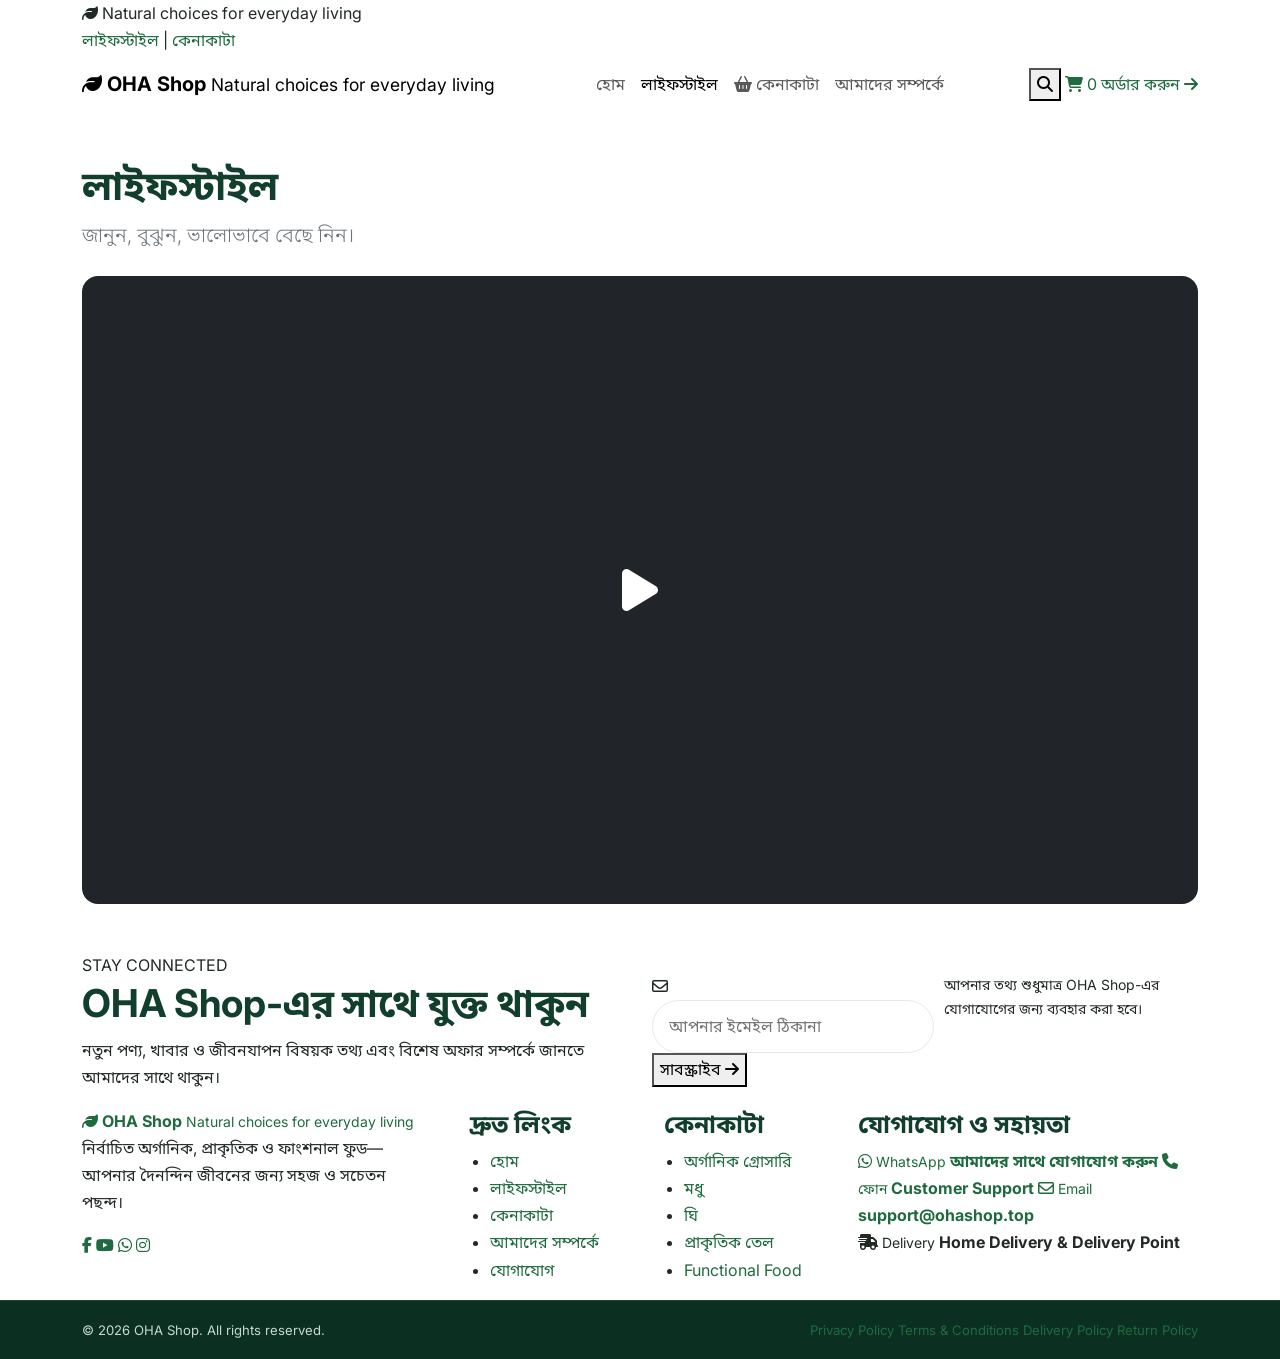
<file: lifestyle.html>
<!doctype html>
<html lang="bn">
<head>
  <meta charset="utf-8"><meta name="viewport" content="width=device-width, initial-scale=1">
  <meta name="description" content="OHA Shop Lifestyle — খাবার, পণ্য ও দৈনন্দিন জীবন নিয়ে ভিডিও গাইড।">
  <title>লাইফস্টাইল | OHA Shop</title>
  <link href="https://cdn.jsdelivr.net/npm/bootstrap@5.3.3/dist/css/bootstrap.min.css" rel="stylesheet">
  <link href="https://cdnjs.cloudflare.com/ajax/libs/font-awesome/6.7.2/css/all.min.css" rel="stylesheet">
  <link href="assets/css/style.css" rel="stylesheet">
</head>
<body>
  <div id="site-header"></div>
  <main class="container py-5">
    <h1 class="display-6 fw-bold">লাইফস্টাইল</h1>
    <p class="lead text-secondary">জানুন, বুঝুন, ভালোভাবে বেছে নিন।</p>
    <div class="ratio ratio-16x9 rounded-4 overflow-hidden bg-dark mt-4">
      <div class="d-flex align-items-center justify-content-center text-white"><i class="fa-solid fa-play fa-3x"></i></div>
    </div>
  </main>
  <div id="site-footer"></div>
  <script src="https://cdn.jsdelivr.net/npm/bootstrap@5.3.3/dist/js/bootstrap.bundle.min.js"></script>
  <script src="assets/js/app.js"></script>
</body>
</html>
</file>
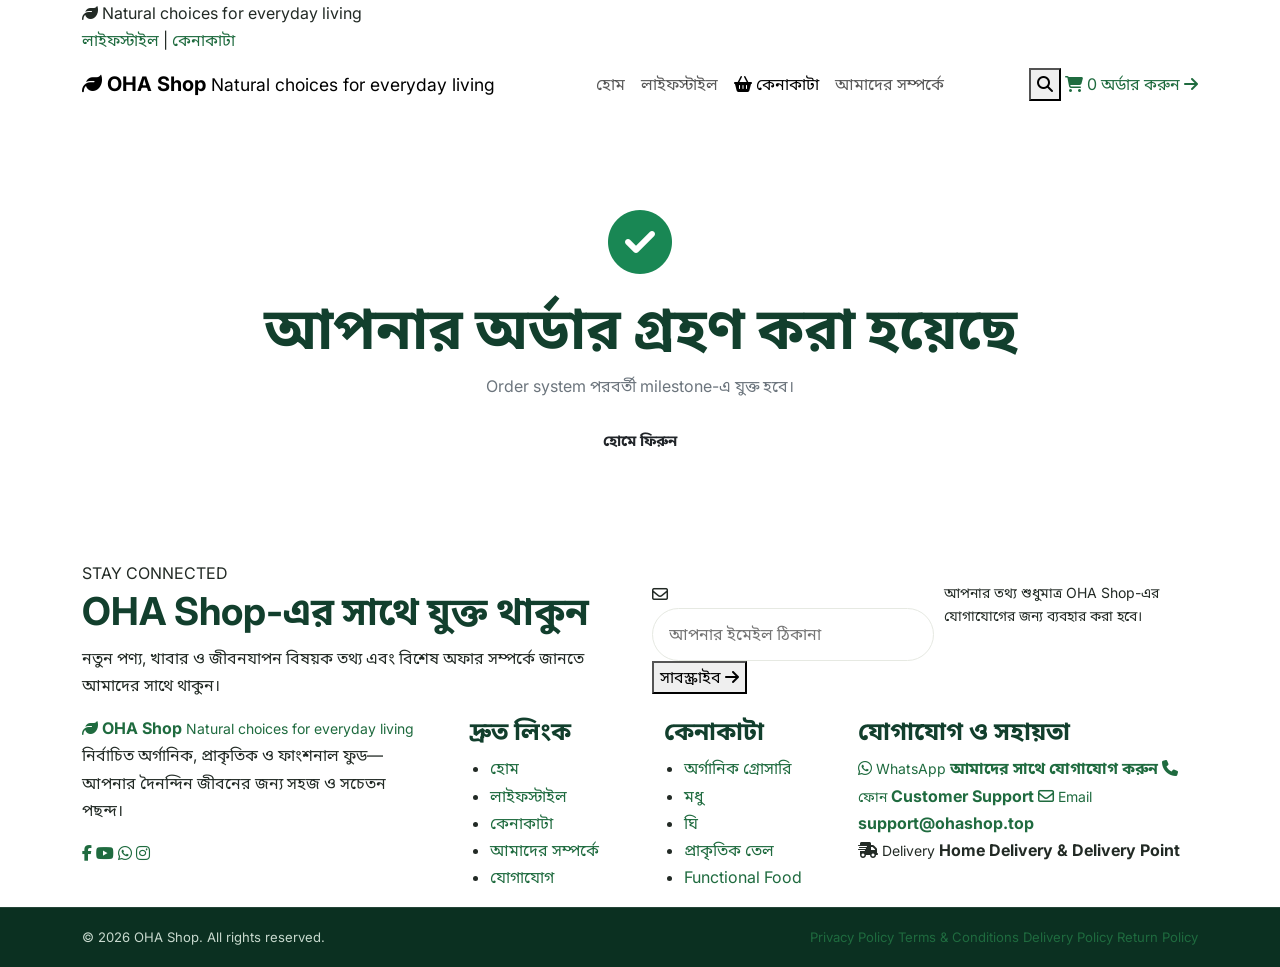
<file: order-success.html>
<!doctype html>
<html lang="bn">
<head>
  <meta charset="utf-8"><meta name="viewport" content="width=device-width, initial-scale=1">
  <title>অর্ডার গ্রহণ করা হয়েছে | OHA Shop</title>
  <link href="https://cdn.jsdelivr.net/npm/bootstrap@5.3.3/dist/css/bootstrap.min.css" rel="stylesheet">
  <link href="https://cdnjs.cloudflare.com/ajax/libs/font-awesome/6.7.2/css/all.min.css" rel="stylesheet">
  <link href="assets/css/style.css" rel="stylesheet">
</head>
<body>
  <div id="site-header"></div>
  <main class="container py-5">
    <div class="text-center py-5">
      <i class="fa-solid fa-circle-check fa-4x text-success"></i>
      <h1 class="fw-bold mt-3">আপনার অর্ডার গ্রহণ করা হয়েছে</h1>
      <p class="text-secondary">Order system পরবর্তী milestone-এ যুক্ত হবে।</p>
      <a class="btn btn-oha" href="index.html">হোমে ফিরুন</a>
    </div>
  </main>
  <div id="site-footer"></div>
  <script src="https://cdn.jsdelivr.net/npm/bootstrap@5.3.3/dist/js/bootstrap.bundle.min.js"></script>
  <script src="assets/js/app.js"></script>
</body>
</html>
</file>
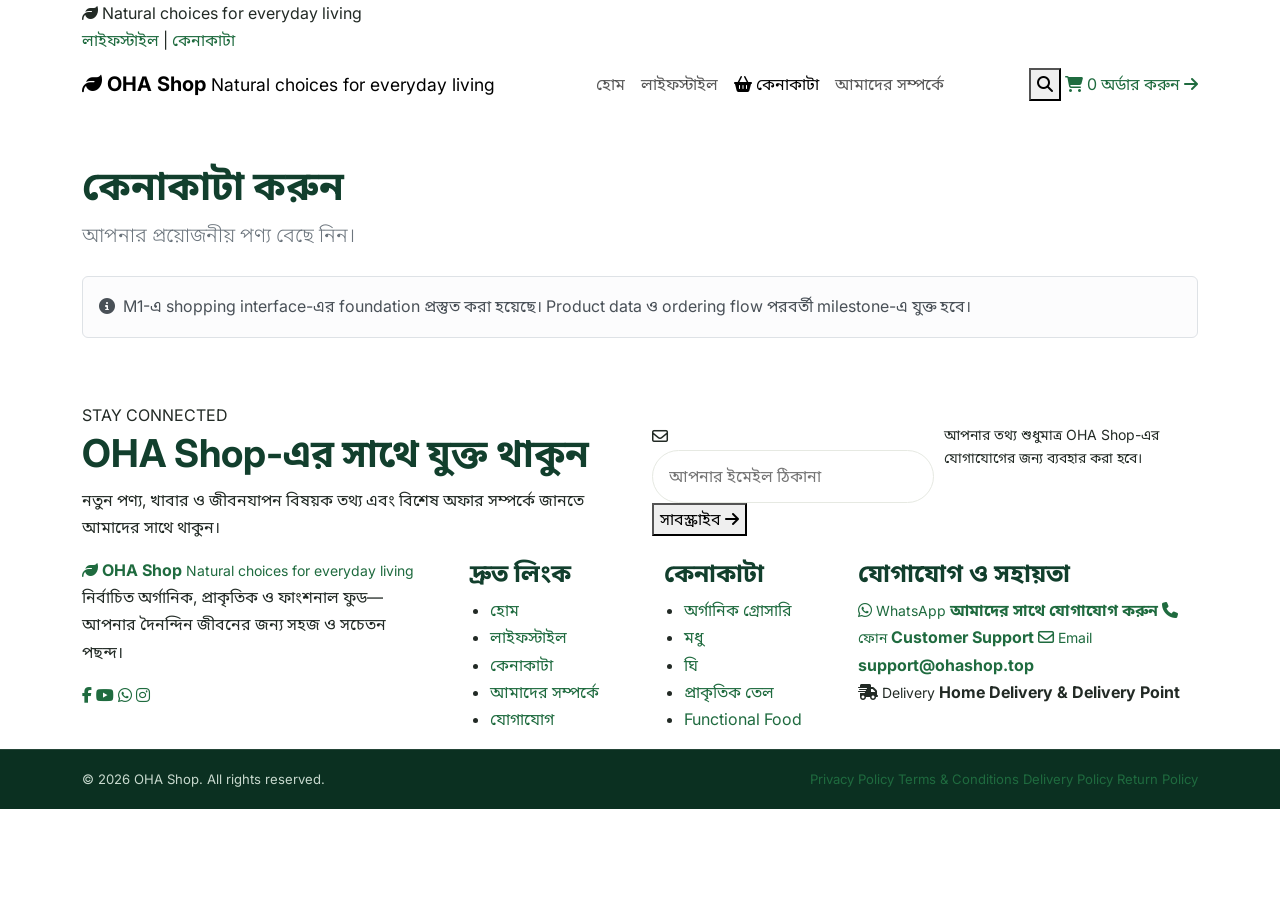
<file: shop.html>
<!doctype html>
<html lang="bn">
<head>
  <meta charset="utf-8"><meta name="viewport" content="width=device-width, initial-scale=1">
  <meta name="description" content="OHA Shop — অর্গানিক গ্রোসারি ও ফাংশনাল ফুড কেনাকাটা করুন।">
  <title>কেনাকাটা | OHA Shop</title>
  <link href="https://cdn.jsdelivr.net/npm/bootstrap@5.3.3/dist/css/bootstrap.min.css" rel="stylesheet">
  <link href="https://cdnjs.cloudflare.com/ajax/libs/font-awesome/6.7.2/css/all.min.css" rel="stylesheet">
  <link href="assets/css/style.css" rel="stylesheet">
</head>
<body>
  <div id="site-header"></div>
  <main class="container py-5">
    <h1 class="display-6 fw-bold">কেনাকাটা করুন</h1>
    <p class="lead text-secondary">আপনার প্রয়োজনীয় পণ্য বেছে নিন।</p>
    <div class="alert alert-light border mt-4"><i class="fa-solid fa-circle-info me-2"></i>M1-এ shopping interface-এর foundation প্রস্তুত করা হয়েছে। Product data ও ordering flow পরবর্তী milestone-এ যুক্ত হবে।</div>
  </main>
  <div id="site-footer"></div>
  <script src="https://cdn.jsdelivr.net/npm/bootstrap@5.3.3/dist/js/bootstrap.bundle.min.js"></script>
  <script src="assets/js/app.js"></script>
</body>
</html>
</file>
<file: assets/css/style.css>
/* =========================================================
   OHA SHOP — GLOBAL RESPONSIVE STYLESHEET
   File: assets/css/style.css
   Brand: Organic Halal Agri
   ========================================================= */

/* 01. GOOGLE FONTS */
@import url('https://fonts.googleapis.com/css2?family=Inter:wght@400;500;600;700;800&family=Noto+Sans+Bengali:wght@400;500;600;700;800&display=swap');

/* 02. BRAND VARIABLES */
:root {
    --oha-green: #1f6b3f;
    --oha-green-dark: #123f2d;
    --oha-green-deep: #0b3021;
    --oha-olive: #789b36;
    --oha-lime: #9abf43;
    --oha-cream: #fbf8ee;
    --oha-beige: #f3ead8;
    --oha-brown: #8a6847;
    --oha-orange: #d98627;
    --oha-red: #c64f42;
    --oha-blue: #3f8295;

    --oha-white: #ffffff;
    --oha-black: #17231b;
    --oha-text: #222a25;
    --oha-muted: #6b756e;
    --oha-border: #e6e9e2;
    --oha-soft-green: #edf5e9;

    --oha-font: "Inter", "Noto Sans Bengali", sans-serif;
    --oha-font-bn: "Noto Sans Bengali", "Inter", sans-serif;

    --oha-radius-sm: 8px;
    --oha-radius-md: 14px;
    --oha-radius-lg: 22px;
    --oha-radius-xl: 30px;
    --oha-radius-pill: 999px;

    --oha-shadow-sm: 0 4px 14px rgba(18, 63, 45, 0.06);
    --oha-shadow-md: 0 10px 30px rgba(18, 63, 45, 0.10);
    --oha-shadow-lg: 0 18px 50px rgba(18, 63, 45, 0.14);

    --oha-container: 1200px;
    --oha-header-height: 76px;

    --oha-transition: 0.25s ease;
}

/* 03. RESET */
*,
*::before,
*::after {
    box-sizing: border-box;
}

html {
    scroll-behavior: smooth;
    scroll-padding-top: 100px;
    -webkit-text-size-adjust: 100%;
    text-size-adjust: 100%;
}

body {
    margin: 0;
    padding: 0;
    min-width: 320px;
    color: var(--oha-text);
    background: var(--oha-white);
    font-family: var(--oha-font);
    font-size: 16px;
    line-height: 1.7;
    -webkit-font-smoothing: antialiased;
    overflow-wrap: break-word;
}

body,
button,
input,
select,
textarea {
    font-family: var(--oha-font);
}

img,
picture,
video,
canvas,
svg {
    max-width: 100%;
}

img {
    display: block;
    height: auto;
}

iframe {
    max-width: 100%;
}

button,
input,
select,
textarea {
    font: inherit;
}

button {
    cursor: pointer;
}

button,
input,
select,
textarea,
a {
    -webkit-tap-highlight-color: transparent;
}

a {
    color: var(--oha-green);
    text-decoration: none;
    transition: color var(--oha-transition);
}

a:hover {
    color: var(--oha-olive);
}

button:focus-visible,
a:focus-visible,
input:focus-visible,
select:focus-visible,
textarea:focus-visible {
    outline: 3px solid rgba(120, 155, 54, 0.55);
    outline-offset: 3px;
}

h1,
h2,
h3,
h4,
h5,
h6 {
    margin-top: 0;
    color: var(--oha-green-dark);
    font-weight: 700;
    line-height: 1.3;
    overflow-wrap: anywhere;
}

h1 {
    font-size: clamp(2rem, 4.5vw, 3.75rem);
}

h2 {
    font-size: clamp(1.65rem, 3vw, 2.5rem);
}

h3 {
    font-size: clamp(1.2rem, 2vw, 1.55rem);
}

p {
    margin-top: 0;
    margin-bottom: 1rem;
}

ul,
ol {
    padding-left: 1.25rem;
}

table {
    max-width: 100%;
}

hr {
    border: 0;
    border-top: 1px solid var(--oha-border);
    margin: 2rem 0;
}

::selection {
    color: var(--oha-white);
    background: var(--oha-green);
}

/* 04. BENGALI TYPOGRAPHY HELPERS */
.bn,
.bengali,
[lang="bn"] {
    font-family: var(--oha-font-bn);
}

.text-muted {
    color: var(--oha-muted) !important;
}

/* 05. LAYOUT UTILITIES */
.oha-container,
.site-container {
    width: min(
        calc(100% - 48px),
        var(--oha-container)
    );
    margin-inline: auto;
}

.oha-section {
    position: relative;
    padding-block: clamp(48px, 7vw, 92px);
}

.oha-section-sm {
    padding-block: clamp(32px, 4vw, 56px);
}

.oha-section-title {
    margin-bottom: 14px;
    color: var(--oha-green-dark);
    font-size: clamp(1.7rem, 3vw, 2.55rem);
    font-weight: 800;
    line-height: 1.35;
}

.oha-section-subtitle {
    max-width: 700px;
    margin: 0 auto;
    color: var(--oha-muted);
    font-size: clamp(0.94rem, 1.3vw, 1.08rem);
    line-height: 1.85;
}

.oha-section-heading {
    margin-bottom: 34px;
}

.oha-section-heading.text-center {
    text-align: center;
}

.oha-eyebrow {
    display: inline-flex;
    align-items: center;
    gap: 8px;
    margin-bottom: 14px;
    color: var(--oha-olive);
    font-size: 0.82rem;
    font-weight: 800;
    letter-spacing: 0.08em;
    text-transform: uppercase;
}

.oha-bg-cream {
    background: var(--oha-cream);
}

.oha-bg-soft-green {
    background: var(--oha-soft-green);
}

.oha-rounded {
    border-radius: var(--oha-radius-lg);
}

.oha-shadow {
    box-shadow: var(--oha-shadow-md);
}

.oha-text-green {
    color: var(--oha-green) !important;
}

.oha-text-center {
    text-align: center;
}

.oha-overflow-hidden {
    overflow: hidden;
}

/* 06. BUTTONS */
.oha-btn,
.btn-oha,
.btn-oha-primary,
.btn-oha-outline,
.btn-oha-light {
    display: inline-flex;
    align-items: center;
    justify-content: center;
    gap: 9px;
    min-height: 46px;
    padding: 12px 23px;
    border: 1px solid transparent;
    border-radius: var(--oha-radius-pill);
    font-size: 0.94rem;
    font-weight: 700;
    line-height: 1.4;
    text-align: center;
    text-decoration: none;
    cursor: pointer;
    transition:
        color var(--oha-transition),
        background var(--oha-transition),
        border-color var(--oha-transition),
        box-shadow var(--oha-transition),
        transform var(--oha-transition);
}

.oha-btn:hover,
.btn-oha:hover,
.btn-oha-primary:hover,
.btn-oha-outline:hover,
.btn-oha-light:hover {
    transform: translateY(-2px);
}

.oha-btn-primary,
.btn-oha-primary {
    color: var(--oha-white);
    background: var(--oha-green);
    border-color: var(--oha-green);
}

.oha-btn-primary:hover,
.btn-oha-primary:hover {
    color: var(--oha-white);
    background: var(--oha-green-dark);
    border-color: var(--oha-green-dark);
    box-shadow: var(--oha-shadow-sm);
}

.oha-btn-outline,
.btn-oha-outline {
    color: var(--oha-green);
    background: transparent;
    border-color: var(--oha-green);
}

.oha-btn-outline:hover,
.btn-oha-outline:hover {
    color: var(--oha-white);
    background: var(--oha-green);
}

.oha-btn-light,
.btn-oha-light {
    color: var(--oha-green-dark);
    background: var(--oha-white);
    border-color: var(--oha-white);
}

.oha-btn-light:hover,
.btn-oha-light:hover {
    color: var(--oha-green);
    background: var(--oha-cream);
}

.oha-btn-sm {
    min-height: 38px;
    padding: 8px 16px;
    font-size: 0.85rem;
}

.oha-btn-lg {
    min-height: 54px;
    padding: 15px 30px;
    font-size: 1rem;
}

.oha-btn-block {
    display: flex;
    width: 100%;
}

button:disabled,
button[disabled],
.oha-btn:disabled {
    opacity: 0.55;
    cursor: not-allowed;
    transform: none;
}

/* 07. TOP ANNOUNCEMENT BAR */
.topbar,
.site-topbar,
.announcement-bar {
    position: relative;
    z-index: 1031;
    padding: 8px 16px;
    color: var(--oha-white);
    background: var(--oha-green-dark);
    font-size: 0.8rem;
    text-align: center;
}

.topbar a,
.site-topbar a,
.announcement-bar a {
    color: var(--oha-white);
    font-weight: 700;
    text-decoration: underline;
    text-underline-offset: 3px;
}

/* 08. SITE HEADER */
#site-header {
    position: relative;
    z-index: 1030;
}

.site-header,
.oha-header,
.main-header {
    position: relative;
    z-index: 1030;
    width: 100%;
    background: var(--oha-white);
}

.header-main,
.header-inner,
.navbar-inner,
.oha-header-inner {
    display: flex;
    align-items: center;
    justify-content: space-between;
    gap: 24px;
    min-height: var(--oha-header-height);
}

.header-sticky,
.site-header.is-sticky {
    position: sticky;
    top: 0;
    z-index: 1030;
    background: rgba(255, 255, 255, 0.97);
    box-shadow: 0 3px 18px rgba(18, 63, 45, 0.06);
    backdrop-filter: blur(12px);
}

.site-logo,
.header-logo,
.oha-logo,
.brand-logo {
    display: inline-flex;
    align-items: center;
    gap: 10px;
    flex-shrink: 0;
    color: var(--oha-green-dark);
    font-size: 1.55rem;
    font-weight: 800;
    line-height: 1.2;
}

.site-logo:hover,
.header-logo:hover,
.oha-logo:hover,
.brand-logo:hover {
    color: var(--oha-green);
}

.site-logo img,
.header-logo img,
.oha-logo img,
.brand-logo img {
    width: auto;
    max-width: 180px;
    max-height: 56px;
    object-fit: contain;
}

.logo-icon,
.site-logo-icon {
    display: inline-flex;
    align-items: center;
    justify-content: center;
    color: var(--oha-olive);
    font-size: 1.7rem;
}

.logo-text,
.brand-name {
    color: var(--oha-green-dark);
    font-weight: 800;
    letter-spacing: -0.04em;
}

.logo-text span,
.brand-name span {
    color: var(--oha-olive);
}

.site-nav,
.main-navigation,
.desktop-navigation {
    display: flex;
    align-items: center;
    gap: clamp(14px, 2vw, 30px);
}

.site-nav a,
.main-navigation a,
.desktop-navigation a,
.nav-link-oha {
    position: relative;
    display: inline-flex;
    align-items: center;
    min-height: 44px;
    color: var(--oha-text);
    font-size: 0.92rem;
    font-weight: 600;
    white-space: nowrap;
}

.site-nav a:hover,
.main-navigation a:hover,
.desktop-navigation a:hover,
.nav-link-oha:hover,
.site-nav a.active,
.main-navigation a.active,
.desktop-navigation a.active {
    color: var(--oha-green);
}

.site-nav a.active::after,
.main-navigation a.active::after,
.desktop-navigation a.active::after {
    position: absolute;
    right: 0;
    bottom: 2px;
    left: 0;
    height: 2px;
    background: var(--oha-olive);
    border-radius: 2px;
    content: "";
}

.header-actions,
.header-tools,
.nav-actions {
    display: flex;
    align-items: center;
    justify-content: flex-end;
    gap: 10px;
    flex-shrink: 0;
}

.header-icon-btn,
.search-toggle,
.cart-toggle,
.mobile-menu-toggle,
.header-action-btn {
    position: relative;
    display: inline-flex;
    align-items: center;
    justify-content: center;
    width: 44px;
    height: 44px;
    padding: 0;
    color: var(--oha-green-dark);
    background: transparent;
    border: 1px solid transparent;
    border-radius: 50%;
    font-size: 1.15rem;
    transition: var(--oha-transition);
}

.header-icon-btn:hover,
.search-toggle:hover,
.cart-toggle:hover,
.mobile-menu-toggle:hover,
.header-action-btn:hover {
    color: var(--oha-green);
    background: var(--oha-soft-green);
}

.cart-count,
.cart-badge,
.header-cart-count {
    position: absolute;
    top: 0;
    right: -2px;
    display: flex;
    align-items: center;
    justify-content: center;
    min-width: 19px;
    height: 19px;
    padding-inline: 4px;
    color: var(--oha-white);
    background: var(--oha-red);
    border: 2px solid var(--oha-white);
    border-radius: 50%;
    font-size: 0.65rem;
    font-weight: 800;
    line-height: 1;
}

.header-cta {
    white-space: nowrap;
}

.mobile-menu-toggle {
    display: none;
}

/* 09. MOBILE OFFCANVAS NAVIGATION */
.mobile-nav,
.mobile-menu,
.oha-mobile-menu {
    position: fixed;
    inset: 0 auto 0 0;
    z-index: 1060;
    width: min(88vw, 360px);
    height: 100dvh;
    padding: 24px;
    overflow-y: auto;
    background: var(--oha-white);
    box-shadow: var(--oha-shadow-lg);
    transform: translateX(-105%);
    visibility: hidden;
    transition:
        transform 0.3s ease,
        visibility 0.3s ease;
}

.mobile-nav.show,
.mobile-nav.active,
.mobile-menu.show,
.mobile-menu.active,
.oha-mobile-menu.show,
.oha-mobile-menu.active {
    transform: translateX(0);
    visibility: visible;
}

.mobile-nav-overlay,
.mobile-menu-overlay,
.oha-menu-backdrop {
    position: fixed;
    inset: 0;
    z-index: 1050;
    background: rgba(11, 30, 19, 0.52);
    opacity: 0;
    visibility: hidden;
    transition:
        opacity 0.3s ease,
        visibility 0.3s ease;
}

.mobile-nav-overlay.show,
.mobile-nav-overlay.active,
.mobile-menu-overlay.show,
.mobile-menu-overlay.active,
.oha-menu-backdrop.show,
.oha-menu-backdrop.active {
    opacity: 1;
    visibility: visible;
}

.mobile-nav-header,
.mobile-menu-header,
.oha-mobile-menu-header {
    display: flex;
    align-items: center;
    justify-content: space-between;
    gap: 16px;
    margin-bottom: 25px;
    padding-bottom: 18px;
    border-bottom: 1px solid var(--oha-border);
}

.mobile-nav-close,
.mobile-menu-close,
.oha-mobile-menu-close {
    display: inline-flex;
    align-items: center;
    justify-content: center;
    width: 42px;
    height: 42px;
    color: var(--oha-green-dark);
    background: var(--oha-cream);
    border: 0;
    border-radius: 50%;
    font-size: 1.1rem;
}

.mobile-nav-links,
.mobile-menu-links,
.oha-mobile-links {
    display: flex;
    flex-direction: column;
    gap: 4px;
}

.mobile-nav-links a,
.mobile-menu-links a,
.oha-mobile-links a {
    display: flex;
    align-items: center;
    justify-content: space-between;
    min-height: 48px;
    padding: 10px 12px;
    color: var(--oha-text);
    border-radius: var(--oha-radius-sm);
    font-weight: 600;
}

.mobile-nav-links a:hover,
.mobile-menu-links a:hover,
.oha-mobile-links a:hover {
    color: var(--oha-green);
    background: var(--oha-soft-green);
}

.mobile-nav-cta,
.mobile-menu-cta,
.oha-mobile-cta {
    display: grid;
    gap: 12px;
    margin-top: 25px;
}

/* 10. SEARCH OVERLAY */
.search-overlay,
.site-search-overlay,
.oha-search-overlay {
    position: fixed;
    inset: 0;
    z-index: 1080;
    display: flex;
    align-items: flex-start;
    justify-content: center;
    padding: clamp(20px, 6vw, 70px) 20px;
    overflow-y: auto;
    background: rgba(11, 30, 19, 0.65);
    opacity: 0;
    visibility: hidden;
    transition:
        opacity var(--oha-transition),
        visibility var(--oha-transition);
}

.search-overlay.show,
.search-overlay.active,
.site-search-overlay.show,
.site-search-overlay.active,
.oha-search-overlay.show,
.oha-search-overlay.active {
    opacity: 1;
    visibility: visible;
}

.search-panel,
.search-overlay-content,
.oha-search-panel {
    width: min(100%, 760px);
    padding: clamp(20px, 4vw, 38px);
    background: var(--oha-white);
    border-radius: var(--oha-radius-lg);
    box-shadow: var(--oha-shadow-lg);
    transform: translateY(-10px);
    transition: transform var(--oha-transition);
}

.search-overlay.show .search-panel,
.search-overlay.active .search-panel,
.search-overlay.show .search-overlay-content,
.search-overlay.active .search-overlay-content,
.oha-search-overlay.show .oha-search-panel,
.oha-search-overlay.active .oha-search-panel {
    transform: translateY(0);
}

.search-overlay-close,
.search-close,
.oha-search-close {
    display: flex;
    align-items: center;
    justify-content: center;
    width: 42px;
    height: 42px;
    margin-left: auto;
    color: var(--oha-green-dark);
    background: var(--oha-cream);
    border: 0;
    border-radius: 50%;
    font-size: 1.2rem;
}

.search-form,
.oha-search-form {
    display: flex;
    align-items: stretch;
    gap: 10px;
    margin-top: 18px;
}

.search-form input,
.oha-search-form input {
    flex: 1;
    min-width: 0;
    min-height: 50px;
    padding: 12px 16px;
    border: 1px solid var(--oha-border);
    border-radius: var(--oha-radius-pill);
}

/* 11. COMMON CARDS */
.oha-card,
.site-card {
    min-width: 0;
    background: var(--oha-white);
    border: 1px solid var(--oha-border);
    border-radius: var(--oha-radius-lg);
    box-shadow: var(--oha-shadow-sm);
    transition:
        transform var(--oha-transition),
        box-shadow var(--oha-transition),
        border-color var(--oha-transition);
}

.oha-card:hover,
.site-card:hover {
    border-color: rgba(120, 155, 54, 0.35);
    box-shadow: var(--oha-shadow-md);
    transform: translateY(-3px);
}

.oha-card-body {
    padding: 22px;
}

.oha-card img {
    width: 100%;
    object-fit: cover;
}

/* 12. COMMON BADGES */
.oha-badge,
.product-badge,
.category-badge {
    display: inline-flex;
    align-items: center;
    justify-content: center;
    gap: 5px;
    width: fit-content;
    max-width: 100%;
    padding: 5px 11px;
    color: var(--oha-green);
    background: var(--oha-soft-green);
    border-radius: var(--oha-radius-pill);
    font-size: 0.75rem;
    font-weight: 700;
    line-height: 1.5;
}

.oha-badge-orange {
    color: #80480a;
    background: #fff0d8;
}

.oha-badge-red {
    color: #9b3027;
    background: #fde9e6;
}

/* 13. FORMS */
.oha-form,
.site-form {
    width: 100%;
}

.oha-form label,
.site-form label,
.form-label {
    display: block;
    margin-bottom: 7px;
    color: var(--oha-green-dark);
    font-size: 0.9rem;
    font-weight: 700;
}

.oha-input,
.oha-select,
.oha-textarea,
.form-control-oha,
.form-select-oha {
    display: block;
    width: 100%;
    min-width: 0;
    min-height: 48px;
    padding: 12px 14px;
    color: var(--oha-text);
    background: var(--oha-white);
    border: 1px solid #dce2d9;
    border-radius: var(--oha-radius-sm);
    font-size: 16px;
    line-height: 1.5;
    transition:
        border-color var(--oha-transition),
        box-shadow var(--oha-transition);
}

.oha-textarea {
    min-height: 120px;
    resize: vertical;
}

.oha-input:focus,
.oha-select:focus,
.oha-textarea:focus,
.form-control-oha:focus,
.form-select-oha:focus {
    border-color: var(--oha-olive);
    outline: 0;
    box-shadow: 0 0 0 3px rgba(120, 155, 54, 0.14);
}

.oha-form-group {
    margin-bottom: 18px;
}

.oha-help-text {
    display: block;
    margin-top: 6px;
    color: var(--oha-muted);
    font-size: 0.82rem;
}

.oha-error {
    color: #b42318;
    font-size: 0.85rem;
}

.oha-success {
    color: var(--oha-green);
    font-size: 0.85rem;
}

/* 14. NOTIFICATION / TOAST */
.oha-toast,
.site-toast,
.toast-message {
    position: fixed;
    right: max(16px, env(safe-area-inset-right));
    bottom: max(20px, env(safe-area-inset-bottom));
    z-index: 1090;
    width: max-content;
    max-width: min(420px, calc(100vw - 32px));
    padding: 14px 20px;
    color: var(--oha-white);
    background: var(--oha-green-dark);
    border-radius: var(--oha-radius-md);
    box-shadow: var(--oha-shadow-lg);
    font-size: 0.92rem;
    overflow-wrap: anywhere;
    opacity: 0;
    visibility: hidden;
    transform: translateY(12px);
    transition:
        opacity var(--oha-transition),
        transform var(--oha-transition),
        visibility var(--oha-transition);
}

.oha-toast.show,
.oha-toast.active,
.site-toast.show,
.site-toast.active,
.toast-message.show,
.toast-message.active {
    opacity: 1;
    visibility: visible;
    transform: translateY(0);
}

.oha-toast.error,
.site-toast.error {
    background: #a92f27;
}

.oha-toast.success,
.site-toast.success {
    background: var(--oha-green);
}

/* 15. NEWSLETTER */
.newsletter-section,
.footer-newsletter,
.oha-newsletter {
    position: relative;
    padding: clamp(30px, 5vw, 55px);
    background: var(--oha-cream);
    border-radius: var(--oha-radius-xl);
}

.newsletter-inner,
.newsletter-content,
.oha-newsletter-inner {
    display: flex;
    align-items: center;
    justify-content: space-between;
    gap: 28px;
}

.newsletter-title,
.oha-newsletter-title {
    margin-bottom: 8px;
    font-size: clamp(1.35rem, 2.4vw, 2rem);
}

.newsletter-form,
.oha-newsletter-form {
    display: flex;
    flex: 1;
    max-width: 520px;
    gap: 10px;
}

.newsletter-form input,
.oha-newsletter-form input {
    flex: 1;
    min-width: 0;
    min-height: 48px;
    padding: 12px 16px;
    background: var(--oha-white);
    border: 1px solid var(--oha-border);
    border-radius: var(--oha-radius-pill);
}

/* 16. FOOTER */
#site-footer {
    margin-top: 0;
}

.site-footer,
.oha-footer,
.footer-main {
    color: #dce8df;
    background: var(--oha-green-dark);
}

.footer-main,
.footer-content {
    padding-block: clamp(44px, 6vw, 76px);
}

.footer-grid,
.footer-columns,
.oha-footer-grid {
    display: grid;
    grid-template-columns: 1.5fr 1fr 1fr 1.15fr;
    gap: clamp(24px, 4vw, 52px);
}

.footer-brand,
.footer-column {
    min-width: 0;
}

.footer-logo,
.site-footer .site-logo,
.oha-footer .site-logo {
    display: inline-flex;
    align-items: center;
    gap: 10px;
    margin-bottom: 18px;
    color: var(--oha-white);
    font-size: 1.45rem;
    font-weight: 800;
}

.footer-logo img,
.site-footer .site-logo img,
.oha-footer .site-logo img {
    max-width: 170px;
    max-height: 52px;
    object-fit: contain;
}

.footer-description,
.footer-brand p {
    max-width: 380px;
    color: #c8d9ce;
    font-size: 0.92rem;
    line-height: 1.9;
}

.footer-title,
.footer-column h3,
.footer-column h4 {
    margin-bottom: 18px;
    color: var(--oha-white);
    font-size: 1.02rem;
    font-weight: 700;
}

.footer-links,
.footer-column ul {
    display: grid;
    gap: 10px;
    margin: 0;
    padding: 0;
    list-style: none;
}

.footer-links a,
.footer-column li a {
    display: inline-flex;
    align-items: flex-start;
    gap: 8px;
    color: #c8d9ce;
    font-size: 0.9rem;
    line-height: 1.7;
    overflow-wrap: anywhere;
}

.footer-links a:hover,
.footer-column li a:hover {
    color: var(--oha-lime);
}

.footer-socials,
.social-links,
.oha-social-links {
    display: flex;
    flex-wrap: wrap;
    gap: 10px;
    margin-top: 20px;
}

.footer-socials a,
.social-links a,
.oha-social-links a {
    display: inline-flex;
    align-items: center;
    justify-content: center;
    width: 40px;
    height: 40px;
    color: var(--oha-white);
    background: rgba(255, 255, 255, 0.10);
    border: 1px solid rgba(255, 255, 255, 0.12);
    border-radius: 50%;
    transition: var(--oha-transition);
}

.footer-socials a:hover,
.social-links a:hover,
.oha-social-links a:hover {
    color: var(--oha-green-dark);
    background: var(--oha-lime);
    transform: translateY(-2px);
}

.footer-bottom,
.site-footer-bottom,
.oha-footer-bottom {
    padding-block: 18px;
    color: #c8d9ce;
    background: var(--oha-green-deep);
    border-top: 1px solid rgba(255, 255, 255, 0.10);
    font-size: 0.82rem;
}

.footer-bottom-inner,
.oha-footer-bottom-inner {
    display: flex;
    align-items: center;
    justify-content: space-between;
    gap: 16px;
}

.footer-bottom p,
.oha-footer-bottom p {
    margin: 0;
}

.footer-bottom-links,
.oha-footer-legal {
    display: flex;
    flex-wrap: wrap;
    gap: 16px;
}

.footer-bottom-links a,
.oha-footer-legal a {
    color: #c8d9ce;
}

.footer-bottom-links a:hover,
.oha-footer-legal a:hover {
    color: var(--oha-lime);
}

/* 17. COMMON ICONS AND DIVIDERS */
.oha-icon-circle {
    display: inline-flex;
    align-items: center;
    justify-content: center;
    width: 46px;
    height: 46px;
    flex-shrink: 0;
    color: var(--oha-green);
    background: var(--oha-soft-green);
    border-radius: 50%;
    font-size: 1.15rem;
}

.oha-divider {
    width: 100%;
    height: 1px;
    margin-block: 22px;
    background: var(--oha-border);
}

/* 18. ACCESSIBILITY AND MOTION */
.visually-hidden,
.oha-visually-hidden {
    position: absolute !important;
    width: 1px !important;
    height: 1px !important;
    padding: 0 !important;
    margin: -1px !important;
    overflow: hidden !important;
    clip: rect(0, 0, 0, 0) !important;
    white-space: nowrap !important;
    border: 0 !important;
}

@media (prefers-reduced-motion: reduce) {
    *,
    *::before,
    *::after {
        scroll-behavior: auto !important;
        animation-duration: 0.01ms !important;
        animation-iteration-count: 1 !important;
        transition-duration: 0.01ms !important;
    }
}

/* 19. LARGE TABLETS AND SMALL LAPTOPS */
@media (max-width: 1199.98px) {
    :root {
        --oha-container: 1080px;
        --oha-header-height: 70px;
    }

    .site-nav,
    .main-navigation,
    .desktop-navigation {
        gap: 16px;
    }

    .site-nav a,
    .main-navigation a,
    .desktop-navigation a {
        font-size: 0.88rem;
    }

    .footer-grid,
    .footer-columns,
    .oha-footer-grid {
        grid-template-columns: 1.4fr 1fr 1fr;
    }

    .footer-brand {
        grid-column: 1 / -1;
    }
}

/* 20. TABLETS */
@media (max-width: 991.98px) {
    .oha-container,
    .site-container {
        width: min(calc(100% - 36px), var(--oha-container));
    }

    :root {
        --oha-header-height: 66px;
    }

    .site-nav,
    .main-navigation,
    .desktop-navigation {
        display: none;
    }

    .mobile-menu-toggle {
        display: inline-flex;
    }

    .header-cta {
        display: none;
    }

    .header-main,
    .header-inner,
    .navbar-inner,
    .oha-header-inner {
        gap: 12px;
    }

    .site-logo,
    .header-logo,
    .oha-logo,
    .brand-logo {
        font-size: 1.35rem;
    }

    .site-logo img,
    .header-logo img,
    .oha-logo img,
    .brand-logo img {
        max-width: 150px;
        max-height: 48px;
    }

    .newsletter-inner,
    .newsletter-content,
    .oha-newsletter-inner {
        align-items: stretch;
        flex-direction: column;
    }

    .newsletter-form,
    .oha-newsletter-form {
        width: 100%;
        max-width: none;
    }

    .footer-grid,
    .footer-columns,
    .oha-footer-grid {
        grid-template-columns: repeat(2, minmax(0, 1fr));
    }

    .footer-brand {
        grid-column: auto;
    }
}

/* 21. MOBILE PHONES */
@media (max-width: 767.98px) {
    body {
        font-size: 15px;
        line-height: 1.75;
    }

    .oha-container,
    .site-container {
        width: calc(100% - 32px);
    }

    .oha-section {
        padding-block: 48px;
    }

    .oha-section-sm {
        padding-block: 32px;
    }

    .oha-section-heading {
        margin-bottom: 25px;
    }

    .oha-section-title {
        margin-bottom: 10px;
    }

    .topbar,
    .site-topbar,
    .announcement-bar {
        padding: 7px 12px;
        font-size: 0.74rem;
        line-height: 1.5;
    }

    .header-main,
    .header-inner,
    .navbar-inner,
    .oha-header-inner {
        min-height: 64px;
    }

    .site-logo,
    .header-logo,
    .oha-logo,
    .brand-logo {
        gap: 7px;
        font-size: 1.22rem;
    }

    .site-logo img,
    .header-logo img,
    .oha-logo img,
    .brand-logo img {
        max-width: 128px;
        max-height: 42px;
    }

    .header-actions,
    .header-tools,
    .nav-actions {
        gap: 3px;
    }

    .header-icon-btn,
    .search-toggle,
    .cart-toggle,
    .mobile-menu-toggle,
    .header-action-btn {
        width: 40px;
        height: 40px;
        font-size: 1.05rem;
    }

    .newsletter-section,
    .footer-newsletter,
    .oha-newsletter {
        padding: 25px 18px;
        border-radius: var(--oha-radius-lg);
    }

    .newsletter-form,
    .oha-newsletter-form,
    .search-form,
    .oha-search-form {
        flex-direction: column;
    }

    .newsletter-form button,
    .oha-newsletter-form button,
    .search-form button,
    .oha-search-form button {
        width: 100%;
    }

    .footer-main,
    .footer-content {
        padding-block: 42px;
    }

    .footer-grid,
    .footer-columns,
    .oha-footer-grid {
        grid-template-columns: minmax(0, 1fr);
        gap: 30px;
    }

    .footer-brand {
        grid-column: auto;
    }

    .footer-bottom-inner,
    .oha-footer-bottom-inner {
        align-items: flex-start;
        flex-direction: column;
        gap: 10px;
    }

    .footer-bottom-links,
    .oha-footer-legal {
        gap: 10px 16px;
    }

    .mobile-nav,
    .mobile-menu,
    .oha-mobile-menu {
        padding: 20px;
    }

    .search-overlay,
    .site-search-overlay,
    .oha-search-overlay {
        padding: 18px 12px;
    }

    .search-panel,
    .search-overlay-content,
    .oha-search-panel {
        padding: 20px 16px;
        border-radius: var(--oha-radius-md);
    }

    .oha-btn,
    .btn-oha,
    .btn-oha-primary,
    .btn-oha-outline,
    .btn-oha-light {
        min-height: 46px;
        padding: 11px 18px;
    }

    .oha-toast,
    .site-toast,
    .toast-message {
        right: 12px;
        bottom: 12px;
        max-width: calc(100vw - 24px);
    }
}

/* 22. SMALL PHONES */
@media (max-width: 479.98px) {
    .oha-container,
    .site-container {
        width: calc(100% - 24px);
    }

    .oha-section {
        padding-block: 38px;
    }

    .oha-section-sm {
        padding-block: 26px;
    }

    .site-logo,
    .header-logo,
    .oha-logo,
    .brand-logo {
        font-size: 1.08rem;
    }

    .site-logo img,
    .header-logo img,
    .oha-logo img,
    .brand-logo img {
        max-width: 108px;
        max-height: 38px;
    }

    .header-actions,
    .header-tools,
    .nav-actions {
        gap: 0;
    }

    .header-icon-btn,
    .search-toggle,
    .cart-toggle,
    .mobile-menu-toggle,
    .header-action-btn {
        width: 36px;
        height: 38px;
        font-size: 0.98rem;
    }

    .cart-count,
    .cart-badge,
    .header-cart-count {
        top: -1px;
        right: -1px;
        min-width: 17px;
        height: 17px;
        font-size: 0.6rem;
    }

    .oha-section-title {
        font-size: 1.55rem;
    }

    .oha-section-subtitle {
        font-size: 0.9rem;
    }

    .newsletter-section,
    .footer-newsletter,
    .oha-newsletter {
        padding: 22px 15px;
    }

    .footer-bottom,
    .site-footer-bottom,
    .oha-footer-bottom {
        font-size: 0.77rem;
    }
}

/* 23. EXTRA-SMALL SCREENS */
@media (max-width: 359.98px) {
    .oha-container,
    .site-container {
        width: calc(100% - 20px);
    }

    .site-logo,
    .header-logo,
    .oha-logo,
    .brand-logo {
        font-size: 1rem;
    }

    .site-logo img,
    .header-logo img,
    .oha-logo img,
    .brand-logo img {
        max-width: 92px;
    }

    .header-icon-btn,
    .search-toggle,
    .cart-toggle,
    .mobile-menu-toggle,
    .header-action-btn {
        width: 33px;
        height: 36px;
    }
}

/* 24. LANDSCAPE PHONES */
@media (max-height: 500px) and (orientation: landscape) {
    .mobile-nav,
    .mobile-menu,
    .oha-mobile-menu {
        padding-block: 14px;
    }

    .mobile-nav-header,
    .mobile-menu-header,
    .oha-mobile-menu-header {
        margin-bottom: 12px;
        padding-bottom: 10px;
    }

    .mobile-nav-links a,
    .mobile-menu-links a,
    .oha-mobile-links a {
        min-height: 40px;
    }
}

/* 25. PRINT */
@media print {
    .topbar,
    .site-topbar,
    .announcement-bar,
    #site-header,
    #site-footer,
    .mobile-menu-toggle,
    .header-actions,
    .search-overlay,
    .site-search-overlay,
    .oha-search-overlay,
    .oha-toast,
    .site-toast,
    .toast-message {
        display: none !important;
    }

    body {
        color: #000;
        background: #fff;
        font-size: 12pt;
    }

    a {
        color: #000;
        text-decoration: underline;
    }

    .oha-card,
    .site-card {
        box-shadow: none;
        break-inside: avoid;
    }
}
</file>
